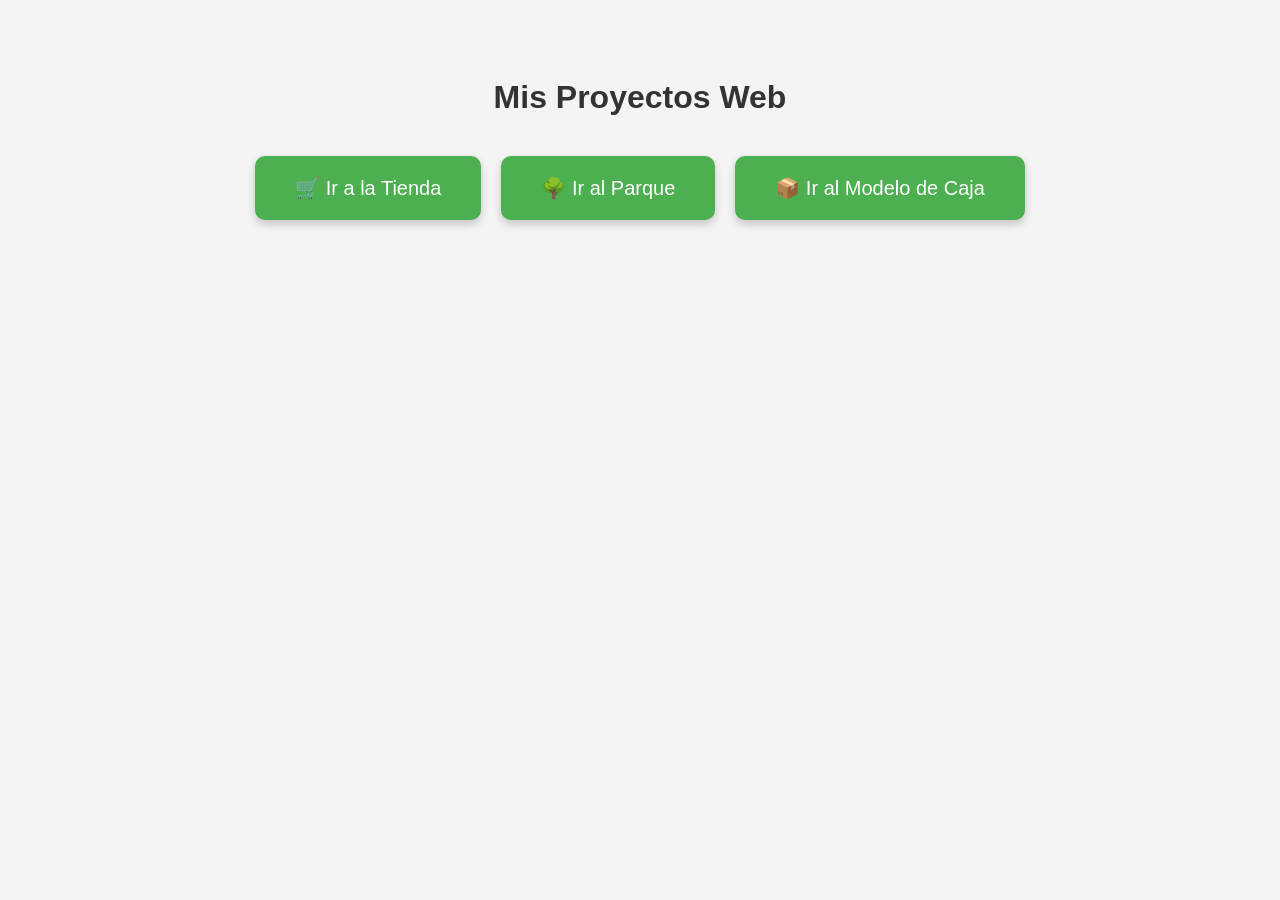
<file: index.html>
<!DOCTYPE html>
<html lang="es">
<head>
    <meta charset="UTF-8">
    <meta name="viewport" content="width=device-width, initial-scale=1.0">
    <title>Menú de Proyectos</title>
    <style>
        body {
            font-family: Arial, sans-serif;
            background-color: #f4f4f4;
            text-align: center;
            padding: 50px;
        }
        h1 {
            color: #333;
            margin-bottom: 40px;
        }
        .menu {
            display: flex;
            justify-content: center;
            gap: 20px;
            flex-wrap: wrap;
        }
        a {
            text-decoration: none;
            background-color: #4CAF50;
            color: white;
            padding: 20px 40px;
            font-size: 20px;
            border-radius: 10px;
            box-shadow: 0 4px 8px rgba(0,0,0,0.2);
            transition: background-color 0.3s;
        }
        a:hover {
            background-color: #45a049;
        }
    </style>
</head>
<body>

    <h1>Mis Proyectos Web</h1>

    <div class="menu">
        <a href="tienda/">🛒 Ir a la Tienda</a>
        <a href="parque/">🌳 Ir al Parque</a>
        <a href="modelo-caja/">📦 Ir al Modelo de Caja</a>
    </div>

</body>
</html>
</file>
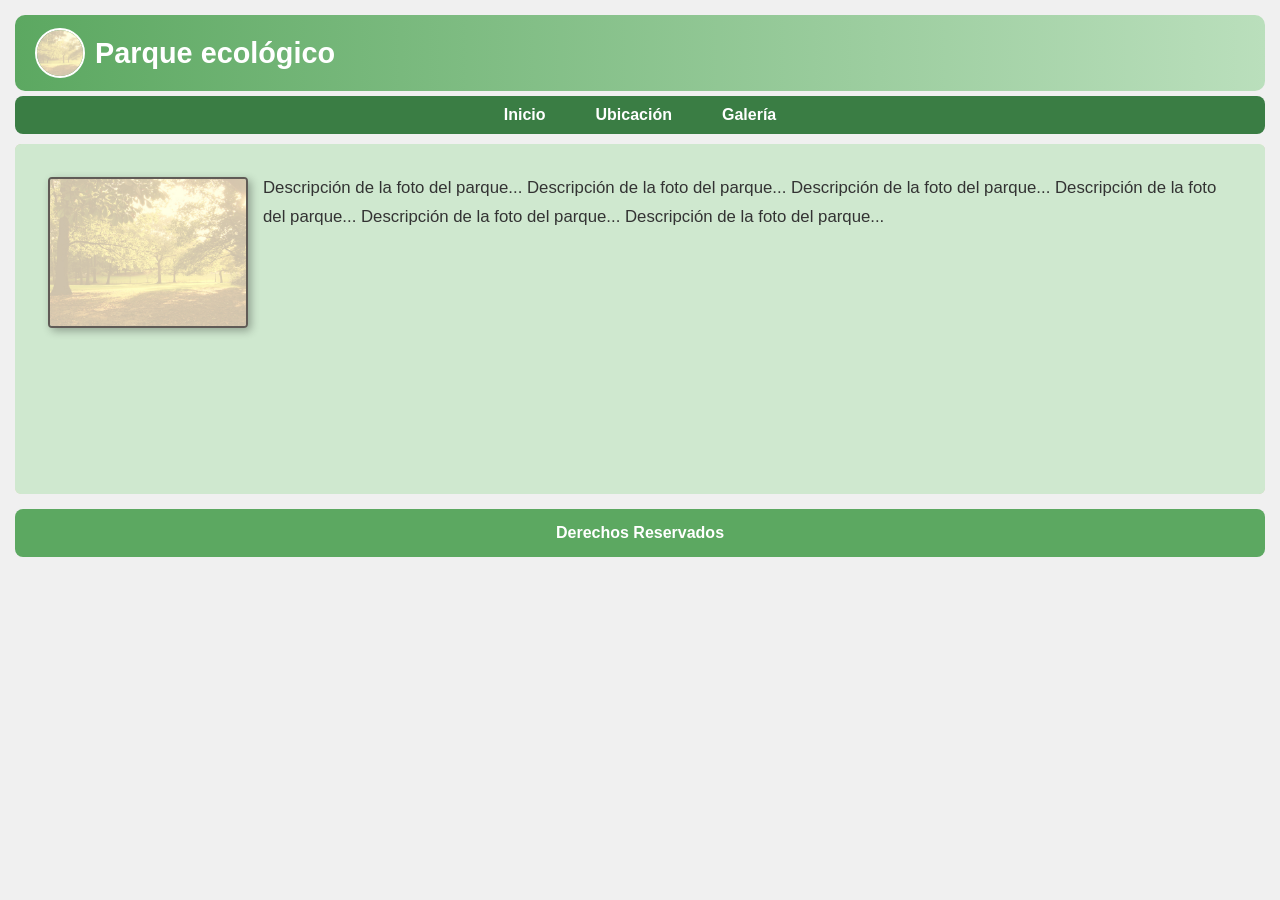
<file: parque/index.html>
<!DOCTYPE html>
<html lang="es">
<head>
	<meta charset="utf-8">
	<meta name="viewport" content="width=device-width, initial-scale=1.0">
	<title>Parque Ecológico</title>
	<link rel="stylesheet" href="css/estilos.css">
</head>
<body>

<header>
	<h1>
		<img src="imagenes/imagen3.jpg" alt="Logo Parque">
		Parque ecológico
	</h1>
</header>

<nav id="menu-principal">
	<ul>
		<li><a href="#">Inicio</a></li>
		<li><a href="#">Ubicación</a></li>
		<li><a href="#">Galería</a></li>
	</ul>
</nav>

<section id="contenido">
	<!-- Imagen de fondo puesta como <img> para verificar carga -->
	<img class="fondo-parque" src="imagenes/imagen3.jpg" alt="Fondo del parque">

	<p>
		<img class="imagen-pequena" src="imagenes/imagen3.jpg" alt="Foto del parque">
		Descripción de la foto del parque...
		Descripción de la foto del parque...
		Descripción de la foto del parque...
		Descripción de la foto del parque...
		Descripción de la foto del parque...
		Descripción de la foto del parque...
	</p>
</section>

<footer>
	Derechos Reservados
</footer>

</body>
</html>
</file>
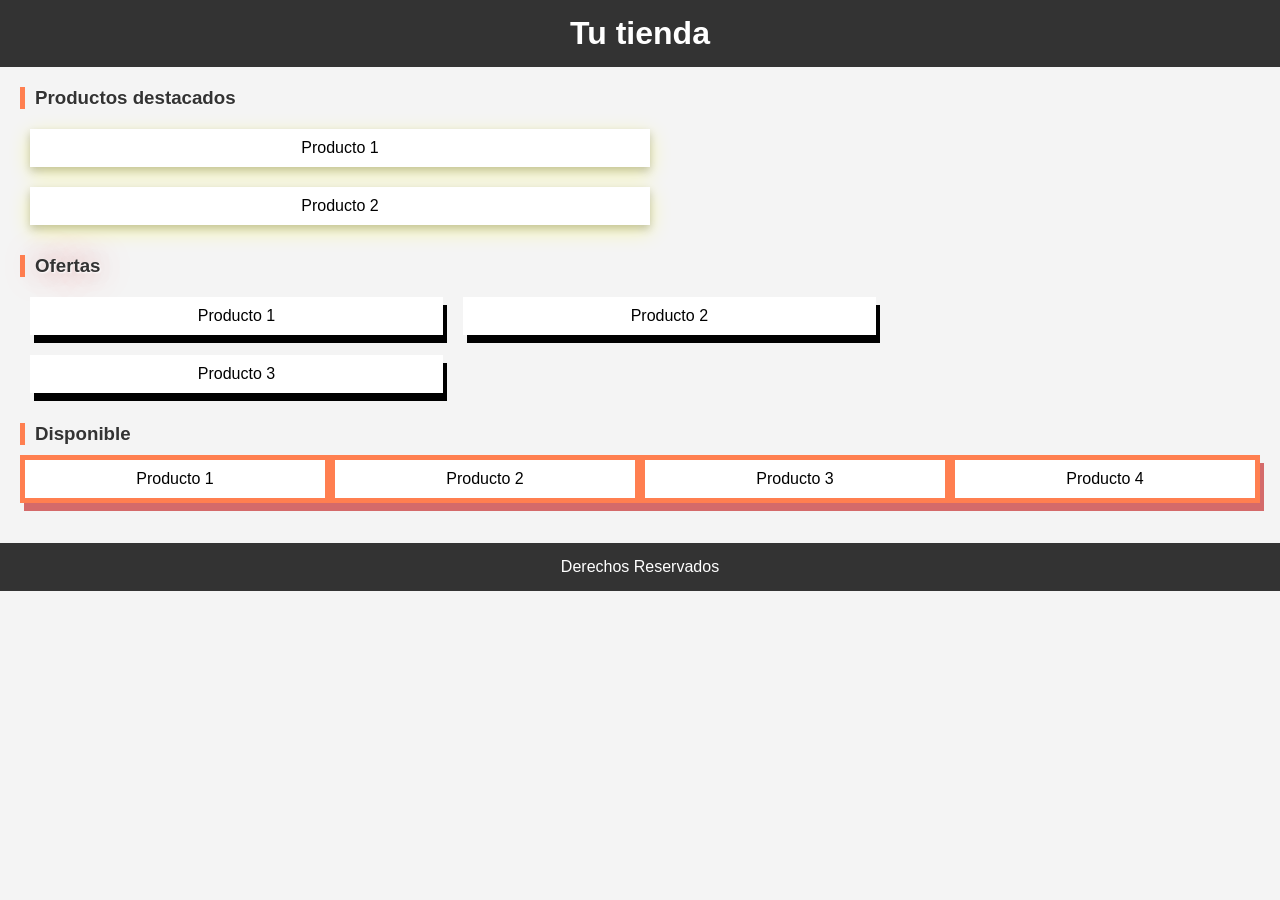
<file: tienda/index.html>
<!DOCTYPE html>
<html lang="es">
<head>
	<meta charset="utf-8">
	<meta name="viewport" content="width=device-width, initial-scale=1.0">
	<title>Tienda</title>
	<link rel="stylesheet" href="css/estilos.css">
</head>
<body>

<header>
	<h1>Tu tienda</h1>
</header>

<section id="contenido">

	<!-- ===== Productos destacados (2 columnas) ===== -->
	<section id="destacados">
		<h1>Productos destacados</h1>
		<div class="contenedor">
			<div>Producto 1</div>
			<div>Producto 2</div>
		</div>
	</section>

	<!-- ===== Ofertas (3 columnas) ===== -->
	<section id="ofertas">
		<h1>Ofertas</h1>
		<div class="contenedor">
			<div>Producto 1</div>
			<div>Producto 2</div>
			<div>Producto 3</div>
		</div>
	</section>

	<!-- ===== Disponible (4 columnas) ===== -->
	<section id="disponible">
		<h1>Disponible</h1>
		<div class="contenedor">
			<div>Producto 1</div>
			<div>Producto 2</div>
			<div>Producto 3</div>
			<div>Producto 4</div>
		</div>
	</section>

</section>

<footer>
	Derechos Reservados
</footer>

</body>
</html>
</file>
<file: parque/css/estilos.css>
* {
    box-sizing: border-box;
    margin: 0;
    padding: 0;
    font-family: Arial, Helvetica, sans-serif;
}

body {
    background-color: #f0f0f0;
    padding: 15px;
}

/* ===== HEADER ===== */
header {
    padding: 3px 10px;
    margin-bottom: 5px;
    background: -webkit-linear-gradient(left, #5CA861, #BADFBC);
    background: -o-linear-gradient(right, #5CA861, #BADFBC);
    background: -moz-linear-gradient(right, #5CA861, #BADFBC);
    background: linear-gradient(to right, #5CA861, #BADFBC);
    border-radius: 10px;
}

header h1 {
    color: white;
    font-size: 1.8em;
    display: flex;
    align-items: center;
    gap: 10px;
    padding: 10px;
}

header h1 img {
    height: 50px;
    width: 50px;
    object-fit: cover;
    border-radius: 50%;
    border: 2px solid white;
}

/* ===== MENÚ ===== */
#menu-principal {
    background-color: #3a7d44;
    border-radius: 8px;
    margin-bottom: 10px;
    padding: 10px;
}

#menu-principal ul {
    list-style: none;
    display: flex;
    justify-content: center;
    gap: 30px;
}

#menu-principal ul li a {
    color: white;
    text-decoration: none;
    font-weight: bold;
    padding: 5px 10px;
    border-radius: 4px;
    transition: background-color 0.3s ease;
}

#menu-principal ul li a:hover {
    background-color: #5CA861;
    text-decoration: underline;
}

/* ===== CONTENIDO ===== */
#contenido {
    position: relative;
    border-radius: 6px;
    overflow: hidden;
    padding: 30px;
    color: #333;
    min-height: 350px;
    line-height: 1.7;
    font-size: 1.05em;
    background-color: #cfe8cf; /* respaldo */
}

/* Imagen de fondo como <img> dentro del contenido */
#contenido .fondo-parque {
    position: absolute;
    top: 0;
    left: 0;
    width: 100%;
    height: 100%;
    object-fit: cover;
    z-index: -1;
    opacity: 0.85;
}

/* Imagen pequeña del párrafo */
#contenido .imagen-pequena {
    border: 2px solid #605B56;
    margin: 3px;
    border-radius: 4px;
    max-width: 200px;
    float: left;
    margin-right: 15px;
    margin-bottom: 10px;
    box-shadow: 3px 3px 8px rgba(0, 0, 0, 0.3);
    position: relative;
    z-index: 1;
}

#contenido p {
    position: relative;
    z-index: 1;
}

/* ===== FOOTER ===== */
footer {
    background-color: #5CA861;
    color: white;
    text-align: center;
    padding: 15px;
    margin-top: 15px;
    border-radius: 8px;
    font-weight: bold;
}

/* ===== RESPONSIVE ===== */
@media (max-width: 768px) {
    header h1 { font-size: 1.4em; }
    #menu-principal ul {
        flex-direction: column;
        gap: 10px;
        text-align: center;
    }
    #contenido .imagen-pequena {
        float: none;
        display: block;
        margin: 0 auto 15px auto;
    }
}
</file>
<file: tienda/css/estilos.css>
/* ===== Reset básico ===== */
* {
    box-sizing: border-box;
    margin: 0;
    padding: 0;
    font-family: Arial, sans-serif;
}

body {
    background-color: #f4f4f4;
}

/* ===== Header ===== */
header {
    background-color: #333;
    color: white;
    padding: 15px;
    text-align: center;
}

header h1 {
    font-size: 2em;
}

/* ===== Contenido general (flex column) ===== */
#contenido {
    display: flex;
    flex-direction: column;
    padding: 20px;
    gap: 20px;
}

/* Títulos de sección */
section h1 {
    margin-bottom: 10px;
    padding-left: 10px;
    border-left: 5px solid coral;
    color: #333;
}

/* ===== Contenedor flexible en fila ===== */
.contenedor {
    display: flex;
    flex-direction: row;
    flex-wrap: wrap;
}

/* ===== 1. PRODUCTOS DESTACADOS (2 columnas - 50%) ===== */
#destacados h1 {
    text-shadow: 0 0 3px white;
}

#destacados .contenedor > div {
    text-align: center;
    padding: 10px;
    margin: 10px;
    background-color: white;
    width: 50%;
    box-shadow: 0 4px 8px 0 rgba(0, 0, 0, 0.2),
                0 6px 20px 0 rgba(255, 255, 0, 0.3);
}

/* ===== 2. OFERTAS (3 columnas - 33.3%) ===== */
#ofertas h1 {
    text-shadow: 1px 1px 2px white, 0 0 30px #D46A6A;
}

#ofertas .contenedor > div {
    text-align: center;
    padding: 10px;
    margin: 10px;
    background-color: white;
    width: 33.3%;
    box-shadow: 4px 8px;
}

/* ===== 3. DISPONIBLE (4 columnas - 25%) ===== */
#disponible .contenedor > div {
    text-align: center;
    padding: 10px;
    border: solid 5px coral;
    background-color: white;
    width: 25%;
    box-shadow: 4px 8px #D46A6A;
}

/* ===== Footer ===== */
footer {
    background-color: #333;
    color: white;
    text-align: center;
    padding: 15px;
    margin-top: 20px;
}

/* ===== Responsive ===== */
@media (max-width: 768px) {
    #destacados .contenedor > div,
    #ofertas .contenedor > div,
    #disponible .contenedor > div {
        width: 100%;
    }
}
</file>
